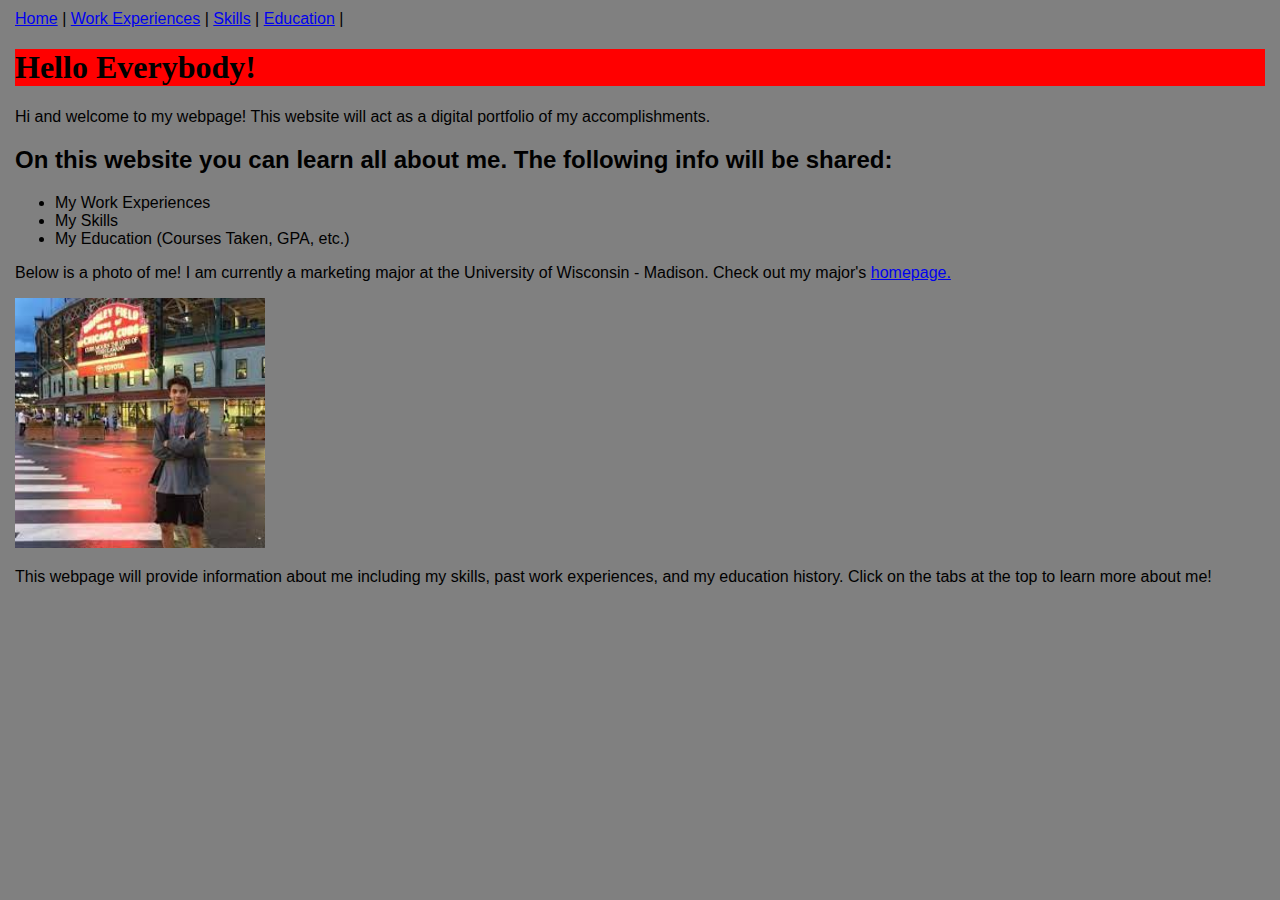
<file: index.html>
<!DOCTYPE html>
<html>

<head>
<link rel= "stylesheet" href="mystylesheet.css">


<title> Jacob's WebPage </title>
</head>

<body>
  <nav>
    <a href= "index.html">Home</a> |
    <a href= "WorkExperiences.html">Work Experiences</a> |
    <a href= "Skills.html">Skills</a> |
    <a href= "Education.html">Education</a> |
</nav>

  <h1> Hello Everybody! </h1>
<p> Hi and welcome to my webpage! This website will act as a digital portfolio of my accomplishments. </p>
<h2> On this website you can learn all about me. The following info will be shared: </h2>
<ul>
  <li> My Work Experiences </li>
  <li> My Skills </li>
  <li> My Education (Courses Taken, GPA, etc.) </li>
</ul>
<p>Below is a photo of me! I am currently a marketing major at the University of Wisconsin - Madison. Check out my major's
  <a href="https://guide.wisc.edu/undergraduate/business/marketing/business-marketing-bba/">homepage. </a></p>
<img src= "jacob.jpg" alt="Jacob Lebowit" width = 250>
<p>This webpage will provide information about me including my skills, past work experiences, and my education history. Click on the tabs at the top to learn more about me! </p>


  </body>
  </html>
</file>
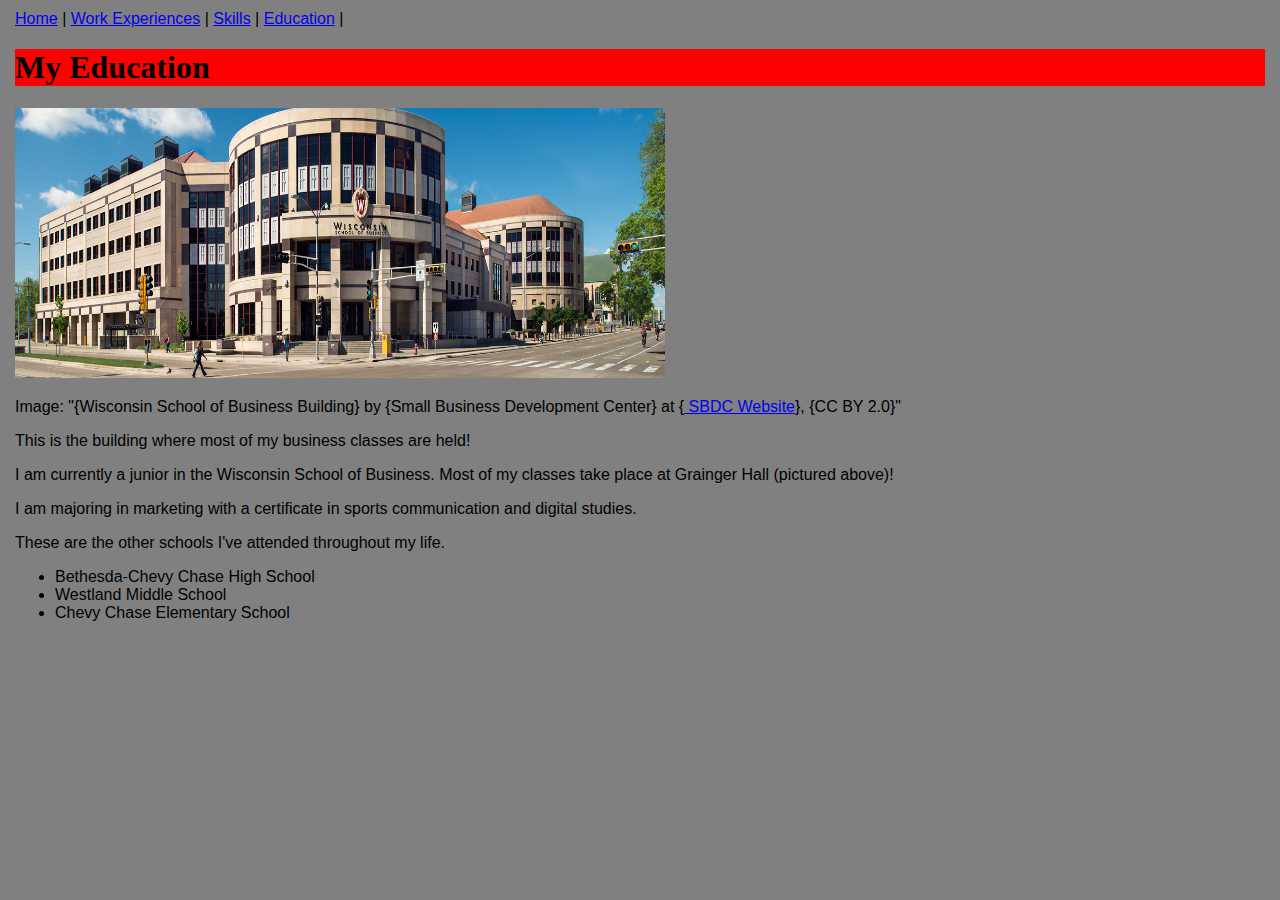
<file: Education.html>
<!DOCTYPE html>
<html>
<head>
<link rel= "stylesheet" href="mystylesheet.css">

<title> My Education </title>
</head>
<body>
  <nav>
    <a href= "index.html">Home</a> |
    <a href= "WorkExperiences.html">Work Experiences</a> |
    <a href= "Skills.html">Skills</a> |
    <a href= "Education.html">Education</a> |
</nav>

<h1> My Education </h1>

<img src= "grainger-2.jpg" alt="Picture of The Wisconsin School of Business" width=650 height= 270>
<p> Image: "{Wisconsin School of Business Building} by {Small Business Development Center} at {<a href="https://sbdc.wisc.edu/"> SBDC Website</a>}, {CC BY 2.0}"</p>

<p> This is the building where most of my business classes are held! </p>
<p> I am currently a junior in the Wisconsin School of Business. Most of my classes take place at Grainger Hall (pictured above)! </p>
<p> I am majoring in marketing with a certificate in sports communication and digital studies. </p>
<p> These are the other schools I've attended throughout my life. </p>
<ul>
  <li> Bethesda-Chevy Chase High School </li>
  <li> Westland Middle School </li>
  <li> Chevy Chase Elementary School </li>
</ul>

</body>

</html>
</file>
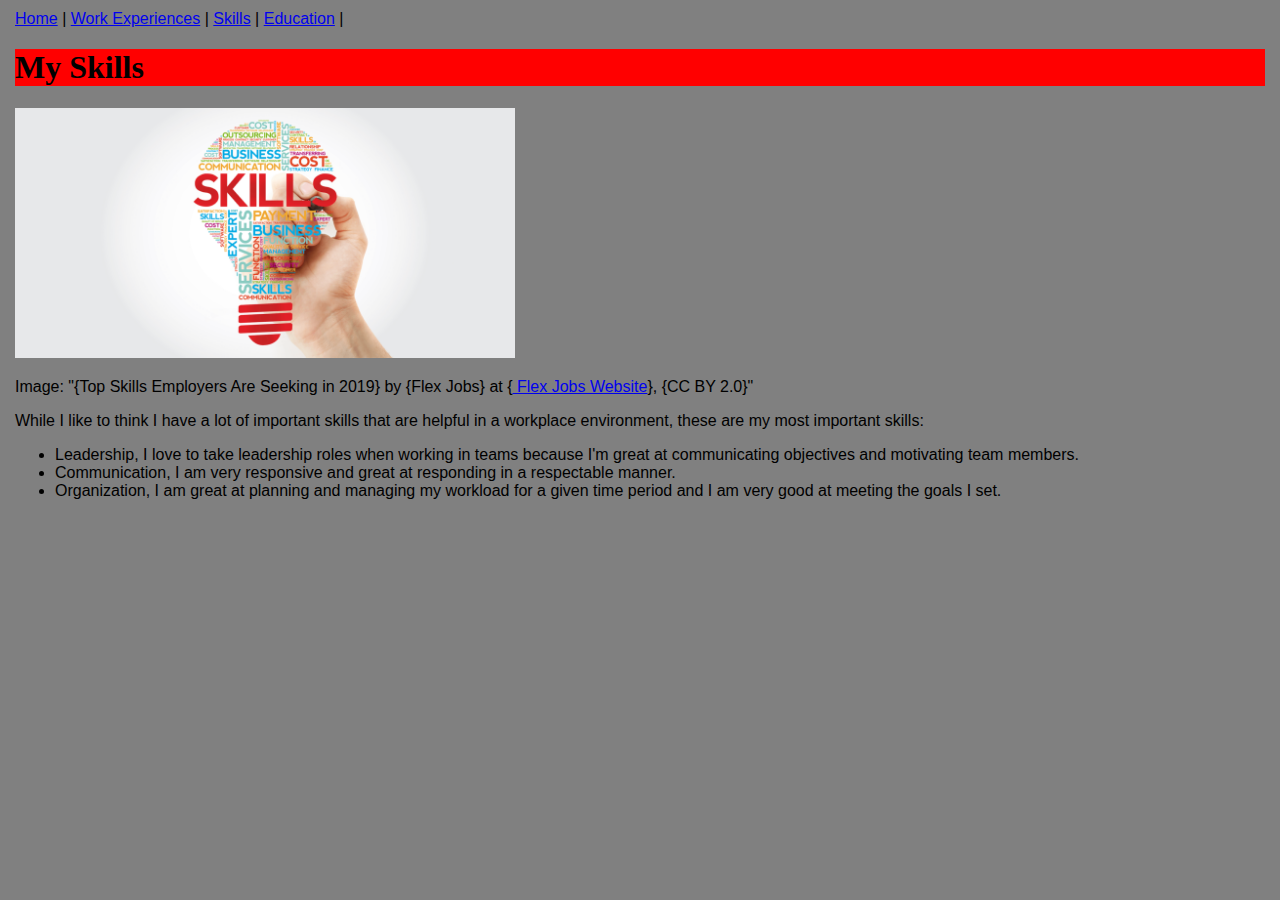
<file: Skills.html>
<!DOCTYPE html>
<html>
<head>
<link rel= "stylesheet" href="mystylesheet.css">

<title> My Skills </title>
</head>
<body>
  <nav>
    <a href= "index.html">Home</a> |
    <a href= "WorkExperiences.html">Work Experiences</a> |
    <a href= "Skills.html">Skills</a> |
    <a href= "Education.html">Education</a> |
</nav>


<h1> My Skills </h1>
<img src= "skills.jpg" alt="skills" width = 500>
<p> Image: "{Top Skills Employers Are Seeking in 2019} by {Flex Jobs} at {<a href="https://www.flexjobs.com/blog/post/top-skills-employers-seeking-2019/"> Flex Jobs Website</a>}, {CC BY 2.0}"</p>

<p> While I like to think I have a lot of important skills that are helpful in a workplace environment, these are my most important skills: </p>
<ul>
  <li> Leadership, I love to take leadership roles when working in teams because I'm great at communicating objectives and motivating team members. </li>
  <li> Communication, I am very responsive and great at responding in a respectable manner. </li>
  <li> Organization, I am great at planning and managing my workload for a given time period and I am very good at meeting the goals I set. </li>
</ul>

</body>
</html>
</file>
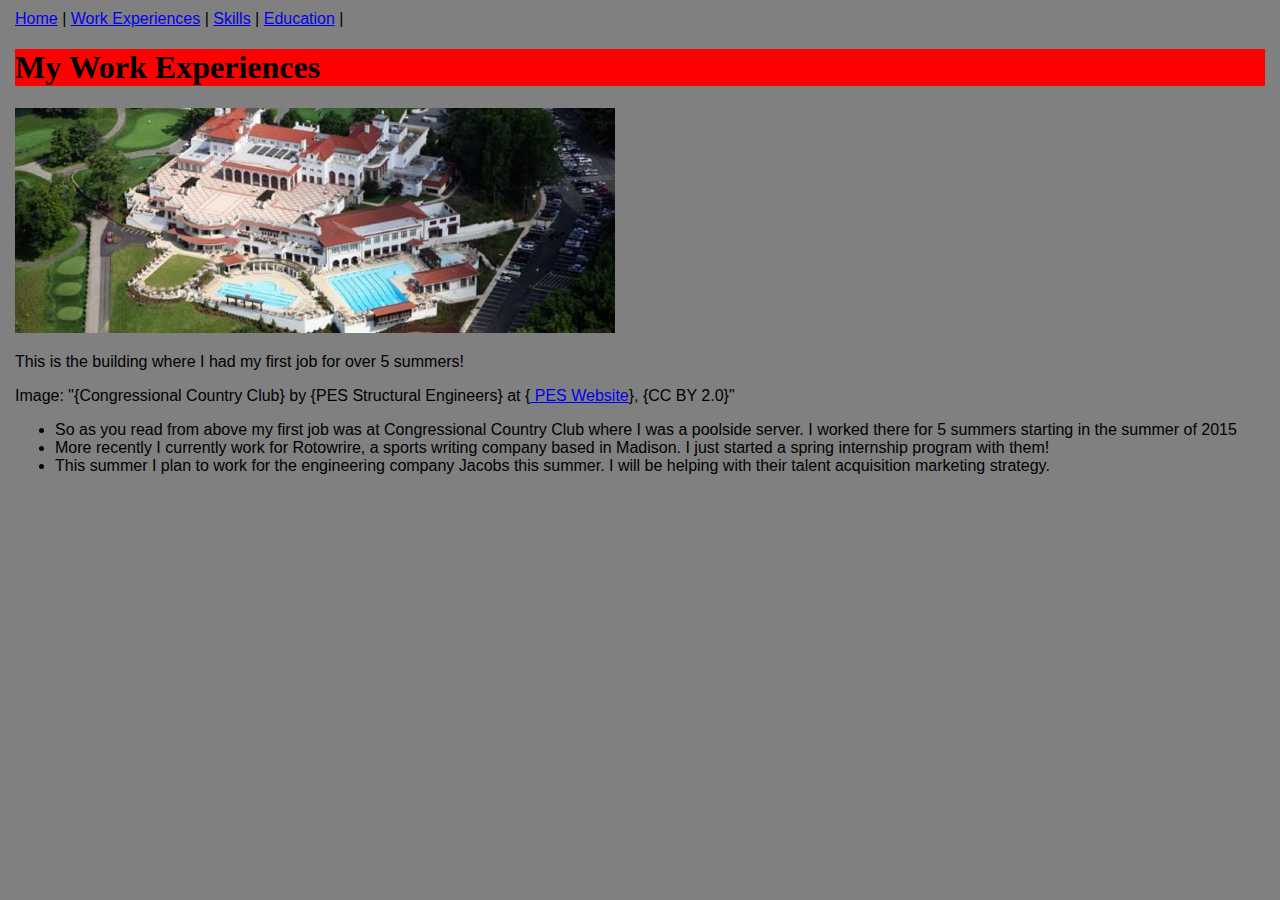
<file: WorkExperiences.html>
<!DOCTYPE html>
<html>
<head>
<link rel= "stylesheet" href="mystylesheet.css">

<title> My Work Experiences </title>
</head>
<body>
  <nav>
    <a href= "index.html">Home</a> |
    <a href= "WorkExperiences.html">Work Experiences</a> |
    <a href= "Skills.html">Skills</a> |
    <a href= "Education.html">Education</a> |
</nav>


<h1> My Work Experiences </h1>
<img src= "congo.jpg" alt="Congressional Country Club" width = 600>
<p> This is the building where I had my first job for over 5 summers! </p>

<p> Image: "{Congressional Country Club} by {PES Structural Engineers} at {<a href="https://pesengineers.com/portfolio/congressional-country-club/"> PES Website</a>}, {CC BY 2.0}"</p>
<ul>
  <li> So as you read from above my first job was at Congressional Country Club where I was a poolside server. I worked there for 5 summers starting in the summer of 2015</li>
  <li> More recently I currently work for Rotowrire, a sports writing company based in Madison. I just started a spring internship program with them! </li>
  <li> This summer I plan to work for the engineering company Jacobs this summer. I will be helping with their talent acquisition marketing strategy. </li>
</ul>

</body>
</html>
</file>
<file: mystylesheet.css>
body {
  background-color:grey;
  font-family:Helvetica,Arial,sans-serif;
  margin-top: 10px;
  margin-bottom: 20px;
  margin-left: 15px;
  margin-right: 15px;
}

h1 {
  font-family:"Times new roman",times,serif;
  text-align: left center;
  background-color:red;


}
</file>
